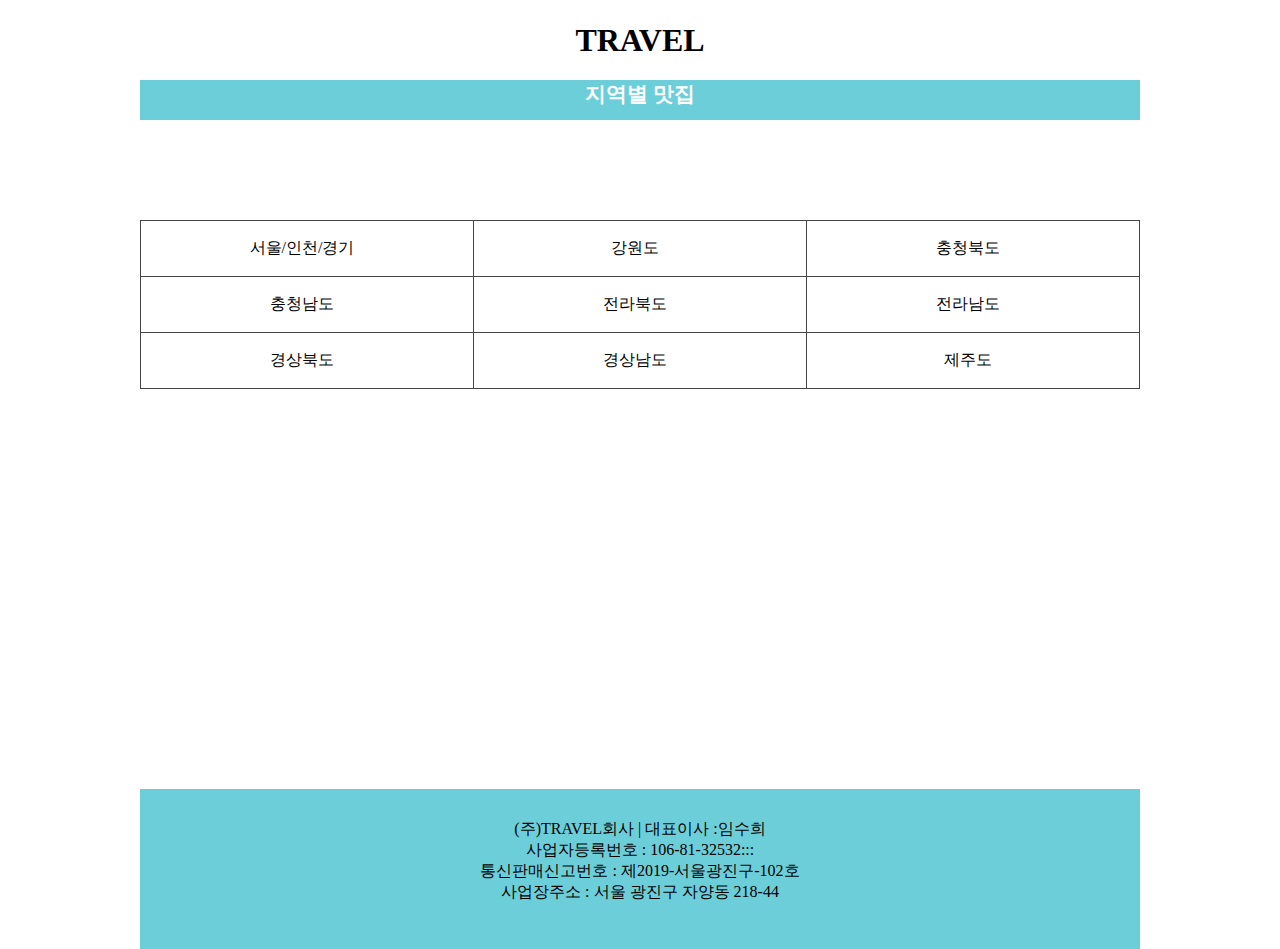
<file: food.html>
<!DOCTYPE html>
<html lang="ko">
<head>
	<style>
	
body {
	margin: 0px; 
	padding: 0px; 
}
.wrap {

	width: 1000px; 
	background: white;
	margin: 0px auto 0px auto;
	}/*본문 안에 사용된 영역을 묶어서 배경색, 여백 등을 지정 */

a {
  text-decoration: none;
   color: black
  }/*홈페이지 제목의 하이퍼링크의 밑줄을 없애고 검은색을 표현 */

header {
	background: white;
	width: 1000px;
	  height: 80px;
	   text-align: center;
	    padding: 0.1px 0px 0px 0px;
	}/*헤더 부분의 배경색, 크기, 글자 정렬 등을 지정*/



nav {
	width: 1000px;
	 height: 40px;/*높이*/
	 background: #6CCED9;
	 color: #fff;
	text-align: center;
	font-size: 21px; 
	 padding: 0.1px 0px 0px 0px;
	


	}/*내비게이션 영역의 크기, 배경색, 글자 정렬 등을 지정*/



article {
		width: 1000px;
	 background: white;
	  float: left;
	
	}/*아티클 영역의 크기, 배경색, 글자 정렬 등을 지정*/





footer {
	float: bottom; 
		width: 1000px;
	 height: 130px;
	 padding: 30px 0px 0px 0px;
	 background: #6CCED9;/*각주 배경색*/
	 color: black;
	 clear: both; 
	 text-align: center;
	/*각주 영역의 크기, 배경색 글자 정렬 등을 지정*/
}

  table {
    width: 1000px;
    border: 1px solid #444444;
    border-collapse: collapse;

  }
  th, td {
    border: 1px solid #444444;
    text-align: center;
  }

p.sample{
	display:block;
	background-color:#fff;
	transition-property:background-color;
	transition-duration:2s;
	transition-timing-function:ease-out;
	transition-delay:50ms;
	width: 300px;
	margin-left: 10px;
	}

	p.sample:hover{
	background-color:#A0D3D9;
	transition: background-color 2s ease-out 3ms;
	
	}

	</style>
 <meta charset="UTF-8">
 <title>TRAVEL 여행을 떠나다</title>

</head>
<body>
 <div class="wrap">
  <header>
   <h1><a href="index.html">TRAVEL</a></h1>
  </header>

	<nav>
  <b>지역별 맛집</b>
  	</nav>

  <article>
   <iframe name="main_area" src="" seamless="false" align="center" width="700px" height="100px" frameborder="0px" scrolling="no"></iframe>
  </article>
 
     <table >
      <tbody>
        <tr>
          <td><p class="sample">서울/인천/경기</p></td><td><p class="sample"><a href="hellow2.html">강원도</a></p></td><td><p class="sample">충청북도</p></td>
        </tr>
        <tr>
          <td><p class="sample">충청남도</p></td><td><p class="sample">전라북도</p></td><td><p class="sample">전라남도</p></td>
        </tr>
        <tr>
          <td><p class="sample">경상북도</p></td><td><p class="sample">경상남도</p></td><td><p class="sample">제주도</p></td>
        </tr>
     
      </tbody>
    </table>

   <article>
   <iframe name="main_area" src="" seamless="false" align="center" width="700px" height="400px" frameborder="0px" scrolling="no"></iframe>
  </article>

  <footer>
  (주)TRAVEL회사 | 대표이사 :임수희<br>
  사업자등록번호 : 106-81-32532:::<br>
  통신판매신고번호 : 제2019-서울광진구-102호<br>
  사업장주소 : 서울 광진구 자양동 218-44 
  </footer>
 </div>
</body>
</html>
</file>
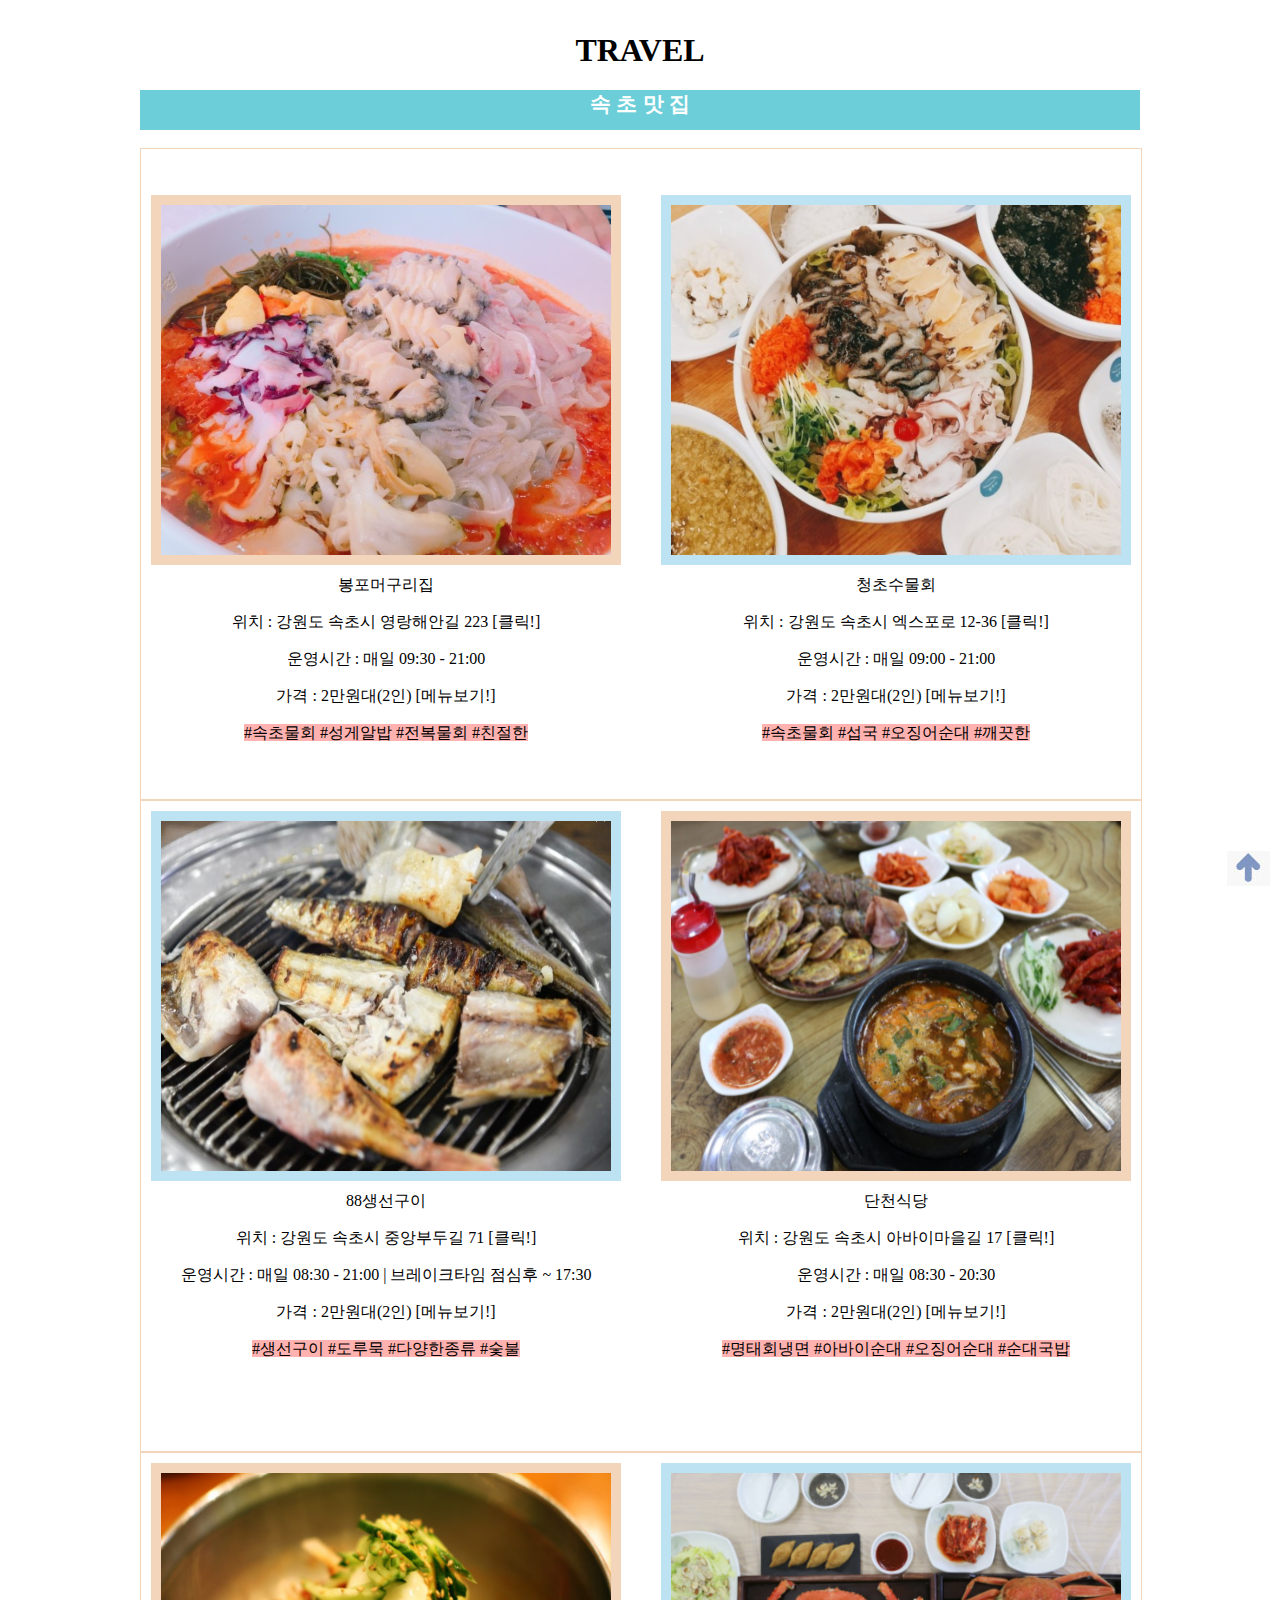
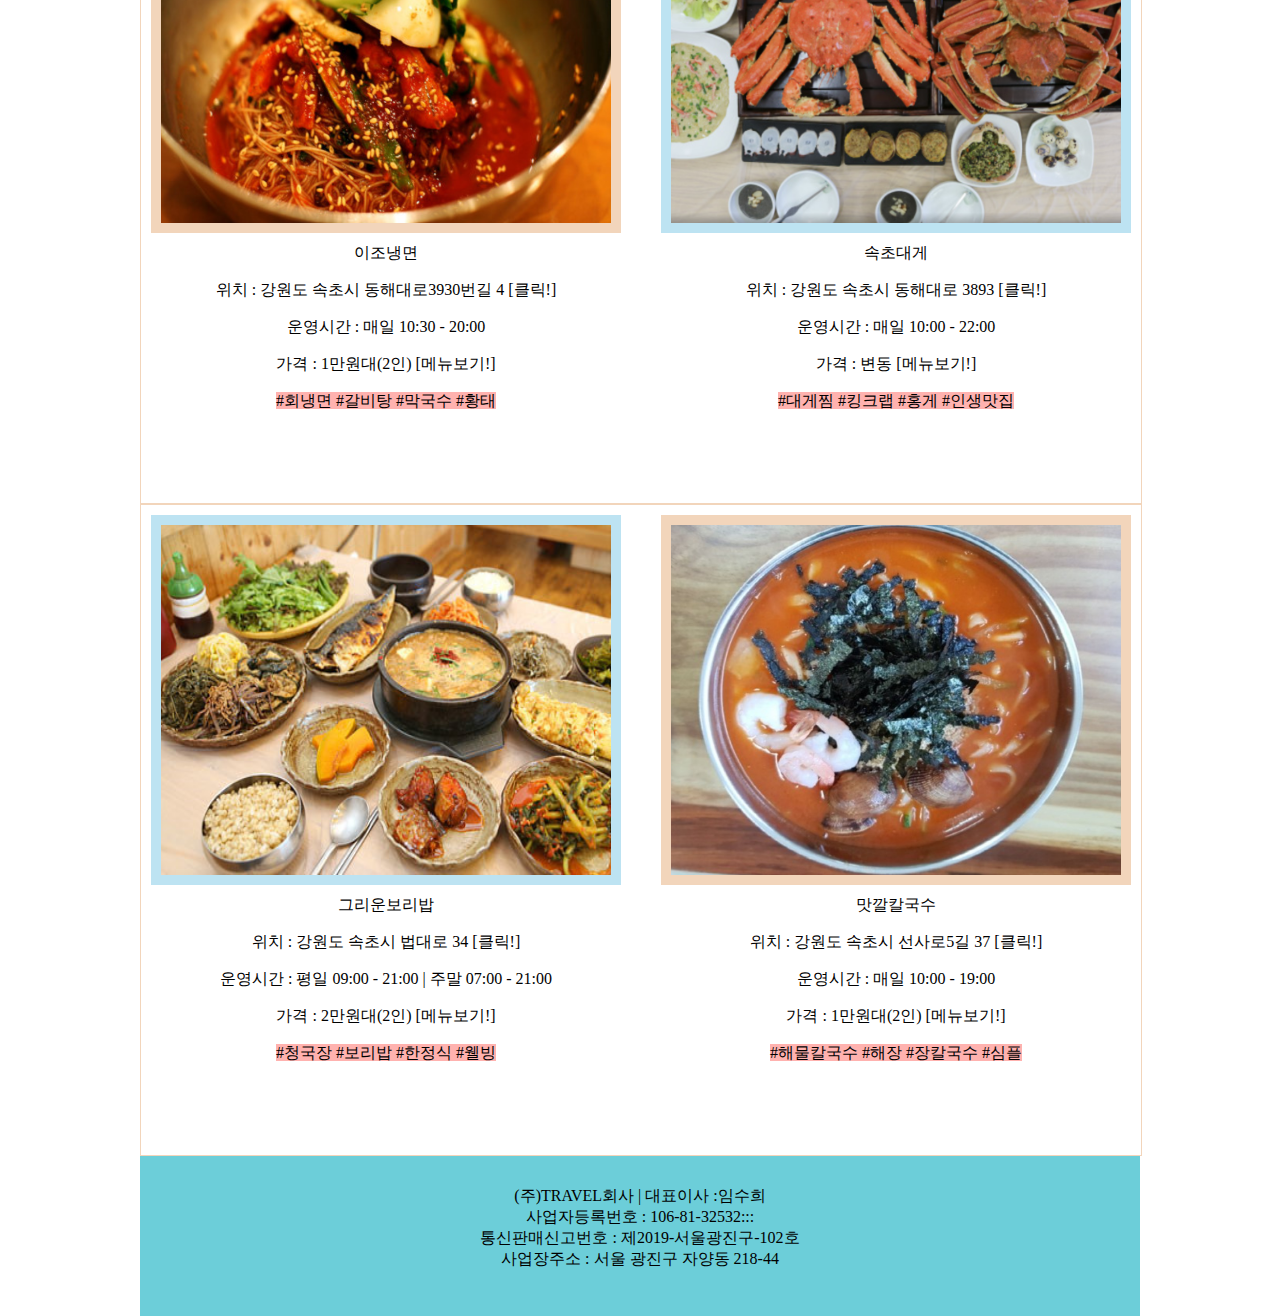
<file: food2.html>
<!DOCTYPE html>
<html lang="ko">
<head>
	<style>
	
body {
	margin: 0px; 
	padding: 0px; 
	
}
.wrap {

	width: 1000px; 
	background: white;
	margin: 0px auto 0px auto;
	}/*본문 안에 사용된 영역을 묶어서 배경색, 여백 등을 지정 */

a {
  text-decoration: none;
   color: black;
  }/*홈페이지 제목의 하이퍼링크의 밑줄을 없애고 검은색을 표현 */
  
header {
	background: white;
	 width: 1000px;
	  height: 80px;
	   text-align: center;
	    padding: 0.1px 0px 0px 0px;
	}/*헤더 부분의 배경색, 크기, 글자 정렬 등을 지정*/



nav {
	width: 1000px;
	 height: 40px;/*높이*/
	 background: #6CCED9;
	text-align: center;
 	color: #fff;
	font-size: 21px; 
	 padding: 0.1px 0px 0px 0px;


	}/*내비게이션 영역의 크기, 배경색, 글자 정렬 등을 지정*/



article {
	width: 1000px;
  border: solid 1px #F2D5BB;
	 background: white;
   height: 650px;
	 
	}/*아티클 영역의 크기, 배경색, 글자 정렬 등을 지정*/



footer {
	float: bottom; 
	width: 1000px;
	 height: 130px;
	 padding: 30px 0px 0px 0px;
	 background: #6CCED9;/*각주 배경색*/
	 color: black;
	 clear: both; 
	 text-align: center;
	/*각주 영역의 크기, 배경색 글자 정렬 등을 지정*/
}

a:hover {
   color: #037F8C;
 
}

 div {
        width: 450px; height: 350px;
        padding: 10px;margin: 10px;
    }
    #float1 {float:left; background-color: #F2D5BB; text-align: center;}
    #float2 {float:right;background-color: #BDE3F2;text-align: center;}
   #float3 {float:left; background-color: #BDE3F2; text-align: center;}
   #float4 {float:right;background-color: #F2D5BB;text-align: center;}



	</style>


 <meta charset="UTF-8">
 <title>TRAVEL 여행을 떠나다</title>

</head>
<body>
 <div class="wrap">
  <header>
   <h1><a href="index.html">TRAVEL</a></h1>
  </header>

	<nav>
  <b>속 초 맛 집</b>
  	</nav>
    <br>
    <article>
	<br><br>
  <div id="float1">
  <img src="ex15.PNG" width="450" height="350"><p>
  
    <p>
    봉포머구리집<p>
    위치 : 강원도 속초시 영랑해안길 223<a href="https://m.store.naver.com/restaurants/detailMap?id=20420854" title="위치 확인은 여기를 클릭해주세요"> [클릭!]</a><p>
  운영시간 : 매일 09:30 - 21:00<p>
  가격 : 2만원대(2인)<a href="https://m.store.naver.com/restaurants/20420854?entry=pll" title="메뉴 확인은 여기를 클릭해주세요"> [메뉴보기!]<p></a>
  	<span style="background-color:#FFB2AF">
  	#속초물회   #성게알밥   #전복물회   #친절한<p></span>

</div>

<div id="float2">
  <img src="ex16.PNG" width="450" height="350"><p>
  	청초수물회<p>
    위치 : 강원도 속초시 엑스포로 12-36<a href="https://m.store.naver.com/restaurants/detailMap?id=12028621" title="위치 확인은 여기를 클릭해주세요"> [클릭!]</a><p>
  운영시간 : 매일 09:00 - 21:00<p>
  가격 : 2만원대(2인)<a href="https://m.store.naver.com/restaurants/12028621?entry=pll" title="메뉴 확인은 여기를 클릭해주세요"> [메뉴보기!]<p></a>
    <span style="background-color:#FFB2AF">
    #속초물회   #섭국   #오징어순대  #깨끗한<p></span>
		</div>
</article>

<article>
<div id="float3" >
  <img src="ex17.PNG" width="450" height="350"><p>
    88생선구이<p>
    위치 : 강원도 속초시 중앙부두길 71<a href="https://m.store.naver.com/restaurants/detailMap?id=11815720" title="위치 확인은 여기를 클릭해주세요"> [클릭!]</a><p>
  운영시간 : 매일 08:30 - 21:00 | 브레이크타임 점심후 ~ 17:30<p>
  가격 : 2만원대(2인)<a href="https://m.store.naver.com/restaurants/11815720?entry=pll" title="메뉴 확인은 여기를 클릭해주세요"> [메뉴보기!]<p></a>
    <span style="background-color:#FFB2AF">
    #생선구이   #도루묵   #다양한종류  #숯불<p></span>
    </div>

<div id="float4">
  <img src="ex18.PNG" width="450" height="350"><p>
    단천식당<p>
    위치 : 강원도 속초시 아바이마을길 17<a href="https://m.store.naver.com/restaurants/detailMap?id=11711552" title="위치 확인은 여기를 클릭해주세요"> [클릭!]</a><p>
  운영시간 : 매일 08:30 - 20:30<p>
  가격 : 2만원대(2인)<a href="https://m.store.naver.com/restaurants/11711552?entry=pll" title="메뉴 확인은 여기를 클릭해주세요"> [메뉴보기!]<p></a>
    <span style="background-color:#FFB2AF">
    #명태회냉면   #아바이순대   #오징어순대  #순대국밥<p></span>
    </div>
   </article>
    <article>
  <div id="float1">
  <img src="ex19.PNG" width="450" height="350"><p>
  
    <p>
    이조냉면<p>
    위치 : 강원도 속초시 동해대로3930번길 4<a href="https://m.store.naver.com/restaurants/detailMap?id=12012104" title="위치 확인은 여기를 클릭해주세요"> [클릭!]</a><p>
  운영시간 : 매일 10:30 - 20:00<p>
  가격 : 1만원대(2인)<a href="https://m.store.naver.com/restaurants/12012104?entry=pll" title="메뉴 확인은 여기를 클릭해주세요"> [메뉴보기!]<p></a>
    <span style="background-color:#FFB2AF">
    #회냉면   #갈비탕   #막국수   #황태<p></span>

  </div>

  <div id="float2">
  <img src="ex20.PNG" width="450" height="350"><p>
   속초대게<p>
    위치 : 강원도 속초시 동해대로 3893<a href="https://m.store.naver.com/restaurants/detailMap?id=34019178" title="위치 확인은 여기를 클릭해주세요"> [클릭!]</a><p>
  운영시간 : 매일 10:00 - 22:00<p>
  가격 : 변동<a href="https://m.store.naver.com/restaurants/34019178?entry=pll" title="메뉴 확인은 여기를 클릭해주세요"> [메뉴보기!]<p></a>
    <span style="background-color:#FFB2AF">
    #대게찜   #킹크랩   #홍게  #인생맛집<p></span>
    </div>
</article>

<article>
<div id="float3" >
  <img src="ex21.PNG" width="450" height="350"><p>
    그리운보리밥<p>
    위치 : 강원도 속초시 법대로 34<a href="https://m.store.naver.com/restaurants/detailMap?id=11701026" title="위치 확인은 여기를 클릭해주세요"> [클릭!]</a><p>
  운영시간 : 평일 09:00 - 21:00 | 주말 07:00 - 21:00<p>
  가격 : 2만원대(2인)<a href="https://m.store.naver.com/restaurants/11701026" title="메뉴 확인은 여기를 클릭해주세요"> [메뉴보기!]<p></a>
    <span style="background-color:#FFB2AF">
    #청국장   #보리밥   #한정식  #웰빙<p></span>
    </div>

<div id="float4">
  <img src="ex22.PNG" width="450" height="350"><p>
   맛깔칼국수<p>
    위치 : 강원도 속초시 선사로5길 37<a href="https://m.store.naver.com/restaurants/detailMap?id=1583059544" title="위치 확인은 여기를 클릭해주세요"> [클릭!]</a><p>
  운영시간 : 매일 10:00 - 19:00<p>
  가격 : 1만원대(2인)<a href="https://m.store.naver.com/restaurants/1583059544?entry=plt" title="메뉴 확인은 여기를 클릭해주세요"> [메뉴보기!]<p></a>
    <span style="background-color:#FFB2AF">
    #해물칼국수   #해장   #장칼국수  #심플<p></span>
    </div>
   </article>



<a style="display:scroll;position:fixed;bottom:10px;right:10px;" href="#" title="맨위로"><img src="up.PNG"></a>


  <footer>
  (주)TRAVEL회사 | 대표이사 :임수희<br>
  사업자등록번호 : 106-81-32532:::<br>
  통신판매신고번호 : 제2019-서울광진구-102호<br>
  사업장주소 : 서울 광진구 자양동 218-44 
  </footer>
 </div>
</body>
</html>
</file>
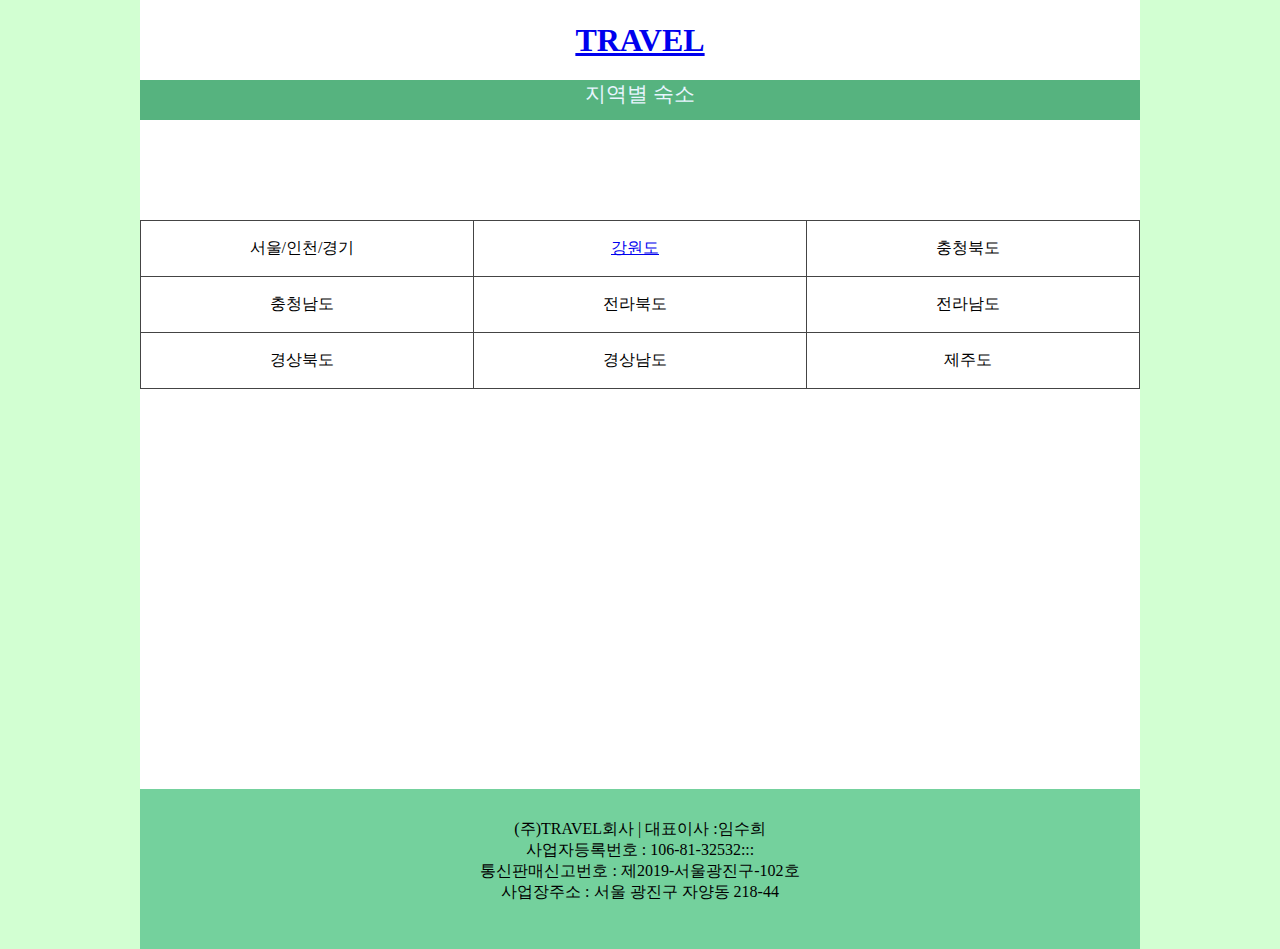
<file: hellow.html>
<!DOCTYPE html>
<html lang="ko">
<head>
	<style>
	
body {
	margin: 0px; 
	padding: 0px; 
	background: #D2FFD2;
}
.wrap {

	width: 1000px; 
	background: white;
	margin: 0px auto 0px auto;
	}/*본문 안에 사용된 영역을 묶어서 배경색, 여백 등을 지정 */


header {
	background: white;
	width: 1000px;
	  height: 80px;
	   text-align: center;
	    padding: 0.1px 0px 0px 0px;
	}/*헤더 부분의 배경색, 크기, 글자 정렬 등을 지정*/



nav {
	width: 1000px;
	 height: 40px;/*높이*/
	 background: #56B37F;
	text-align: center;
 	color: #E8F5FF;
	font-size: 21px; 
	 padding: 0.1px 0px 0px 0px;
	


	}/*내비게이션 영역의 크기, 배경색, 글자 정렬 등을 지정*/



article {
		width: 1000px;
	 background: white;
	  float: left;
	
	}/*아티클 영역의 크기, 배경색, 글자 정렬 등을 지정*/



aside {
	width: 1000px;

	 background: #56B37F;/*어사이드 배경색*/
	  float: right;
	}/*어사이드 영역의 크기, 배경색, 글자 정렬 등을 지정 링크*/


footer {
	float: bottom; 
		width: 1000px;
	 height: 130px;
	 padding: 30px 0px 0px 0px;
	 background: #74D19D;/*각주 배경색*/
	 color: black;
	 clear: both; 
	 text-align: center;
	/*각주 영역의 크기, 배경색 글자 정렬 등을 지정*/
}

  table {
    width: 1000px;
    border: 1px solid #444444;
    border-collapse: collapse;

  }
  th, td {
    border: 1px solid #444444;
    text-align: center;
  }

p.sample{
	display:block;
	background-color:#fff;
	transition-property:background-color;
	transition-duration:2s;
	transition-timing-function:ease-out;
	transition-delay:50ms;
	width: 300px;
	margin-left: 10px;
	}

	p.sample:hover{
	background-color:yellow;
	transition: background-color 2s ease-out 3ms;
	
	}

	</style>
 <meta charset="UTF-8">
 <title>TRAVEL 여행을 떠나다</title>

</head>
<body>
 <div class="wrap">
  <header>
   <h1><a href="index.html">TRAVEL</a></h1>
  </header>

	<nav>
  지역별 숙소
  	</nav>

  <article>
   <iframe name="main_area" src="" seamless="false" align="center" width="700px" height="100px" frameborder="0px" scrolling="no"></iframe>
  </article>
 
     <table >
      <tbody>
        <tr>
          <td><p class="sample">서울/인천/경기</p></td><td><p class="sample"><a href="hellow1.HTML">강원도</a></p></td><td><p class="sample">충청북도</p></td>
        </tr>
        <tr>
          <td><p class="sample">충청남도</p></td><td><p class="sample">전라북도</p></td><td><p class="sample">전라남도</p></td>
        </tr>
        <tr>
          <td><p class="sample">경상북도</p></td><td><p class="sample">경상남도</p></td><td><p class="sample">제주도</p></td>
        </tr>
     
      </tbody>
    </table>

   <article>
   <iframe name="main_area" src="" seamless="false" align="center" width="700px" height="400px" frameborder="0px" scrolling="no"></iframe>
  </article>

  <footer>
  (주)TRAVEL회사 | 대표이사 :임수희<br>
  사업자등록번호 : 106-81-32532:::<br>
  통신판매신고번호 : 제2019-서울광진구-102호<br>
  사업장주소 : 서울 광진구 자양동 218-44 
  </footer>
 </div>
</body>
</html>
</file>
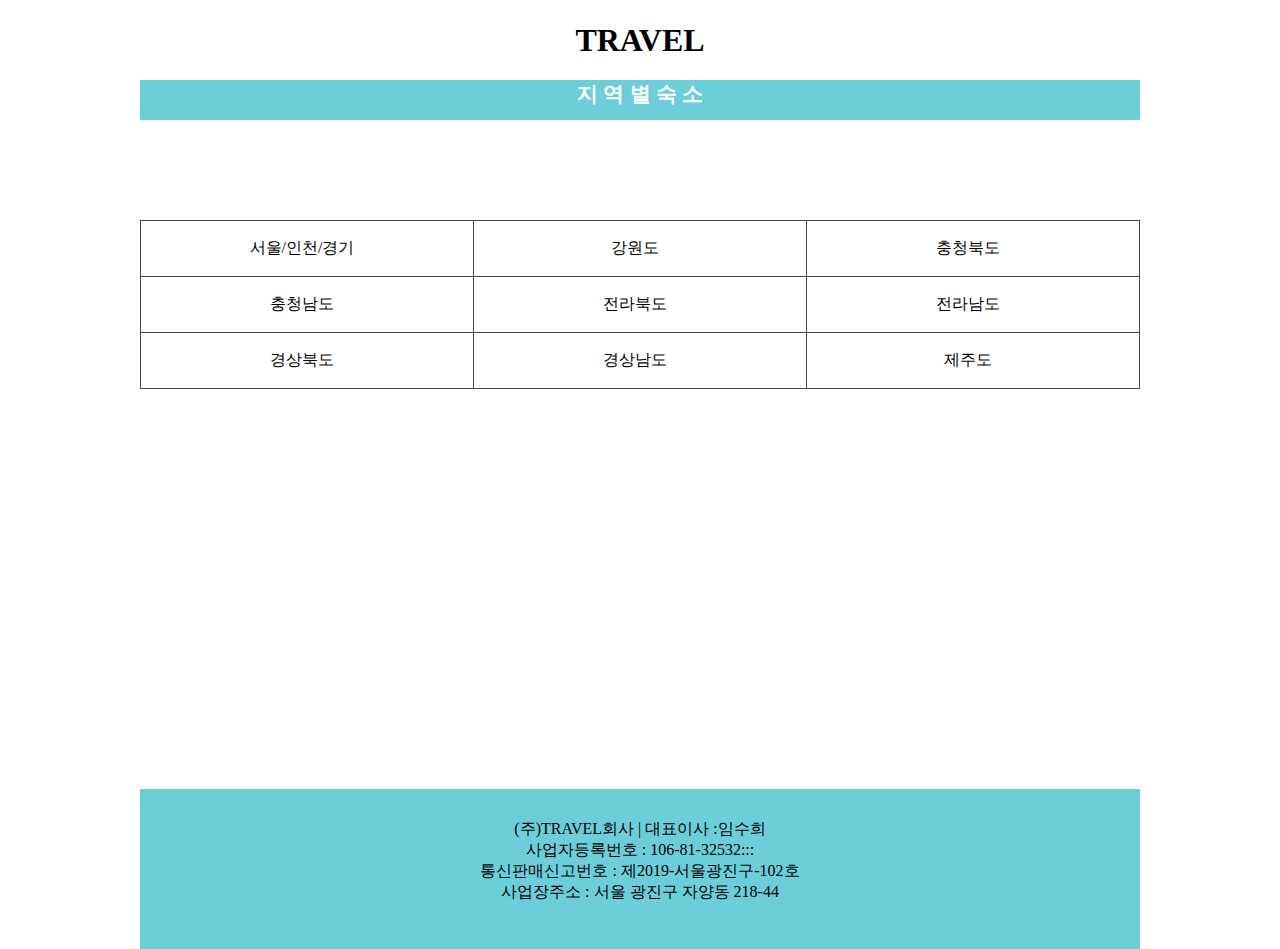
<file: house.html>
<!DOCTYPE html>
<html lang="ko">
<head>
	<style>
	
body {
	margin: 0px; 
	padding: 0px; 
}
.wrap {

	width: 1000px; 
	background: white;
	margin: 0px auto 0px auto;
	}/*본문 안에 사용된 영역을 묶어서 배경색, 여백 등을 지정 */

a {
  text-decoration: none;
   color: black
  }/*홈페이지 제목의 하이퍼링크의 밑줄을 없애고 검은색을 표현 */
  
header {
	background: white;
	width: 1000px;
	  height: 80px;
	   text-align: center;
	    padding: 0.1px 0px 0px 0px;
	}/*헤더 부분의 배경색, 크기, 글자 정렬 등을 지정*/



nav {
	width: 1000px;
	 height: 40px;/*높이*/
	 background: #6CCED9;
	 color: #fff;
	text-align: center;
	font-size: 21px; 
	 padding: 0.1px 0px 0px 0px;
	


	}/*내비게이션 영역의 크기, 배경색, 글자 정렬 등을 지정*/



article {
		width: 1000px;
	 background: white;
	  float: left;
	
	}/*아티클 영역의 크기, 배경색, 글자 정렬 등을 지정*/


footer {
	float: bottom; 
		width: 1000px;
	 height: 130px;
	 padding: 30px 0px 0px 0px;
	 background: #6CCED9;/*각주 배경색*/
	 color: black;
	 clear: both; 
	 text-align: center;
	/*각주 영역의 크기, 배경색 글자 정렬 등을 지정*/
}

  table {
    width: 1000px;
    border: 1px solid #444444;
    border-collapse: collapse;

  }
  th, td {
    border: 1px solid #444444;
    text-align: center;
  }

p.sample{
	display:block;
	background-color:#fff;
	transition-property:background-color;
	transition-duration:2s;
	transition-timing-function:ease-out;
	transition-delay:50ms;
	width: 300px;
	margin-left: 10px;
	}

	p.sample:hover{
	background-color:#A0D3D9;
	transition: background-color 2s ease-out 3ms;
	
	}

	</style>
 <meta charset="UTF-8">
 <title>TRAVEL 여행을 떠나다</title>

</head>
<body>
 <div class="wrap">
  <header>
   <h1><a href="index.html">TRAVEL</a></h1>
  </header>

	<nav>
  <b>지 역 별 숙 소</b>  	
</nav>

  <article>
   <iframe name="main_area" src="" seamless="false" align="center" width="700px" height="100px" frameborder="0px" scrolling="no"></iframe>
  </article>
 
     <table >
      <tbody>
        <tr>
          <td><p class="sample">서울/인천/경기</p></td><td><p class="sample"><a href="hellow3.html">강원도</a></p></td><td><p class="sample">충청북도</p></td>
        </tr>
        <tr>
          <td><p class="sample">충청남도</p></td><td><p class="sample">전라북도</p></td><td><p class="sample">전라남도</p></td>
        </tr>
        <tr>
          <td><p class="sample">경상북도</p></td><td><p class="sample">경상남도</p></td><td><p class="sample">제주도</p></td>
        </tr>
     
      </tbody>
    </table>

   <article>
   <iframe name="main_area" src="" seamless="false" align="center" width="700px" height="400px" frameborder="0px" scrolling="no"></iframe>
  </article>

  <footer>
  (주)TRAVEL회사 | 대표이사 :임수희<br>
  사업자등록번호 : 106-81-32532:::<br>
  통신판매신고번호 : 제2019-서울광진구-102호<br>
  사업장주소 : 서울 광진구 자양동 218-44 
  </footer>
 </div>
</body>
</html>
</file>
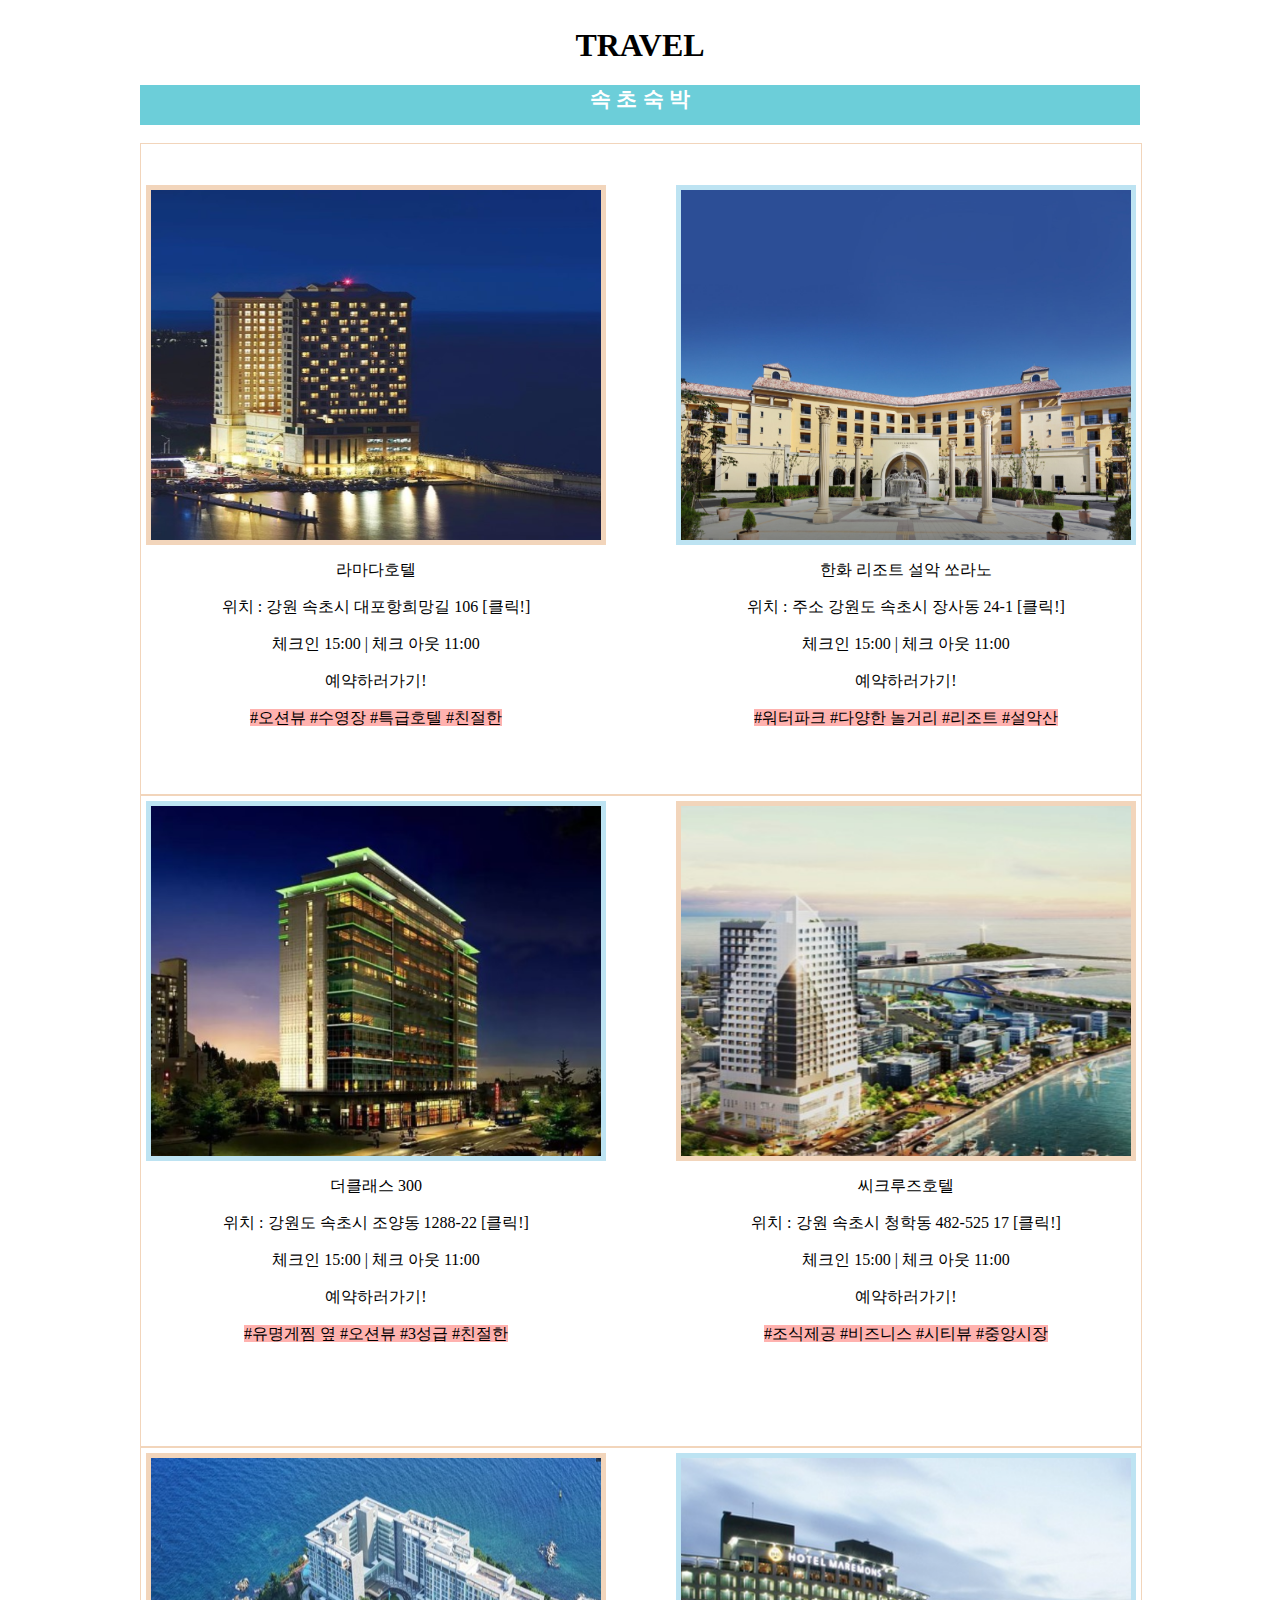
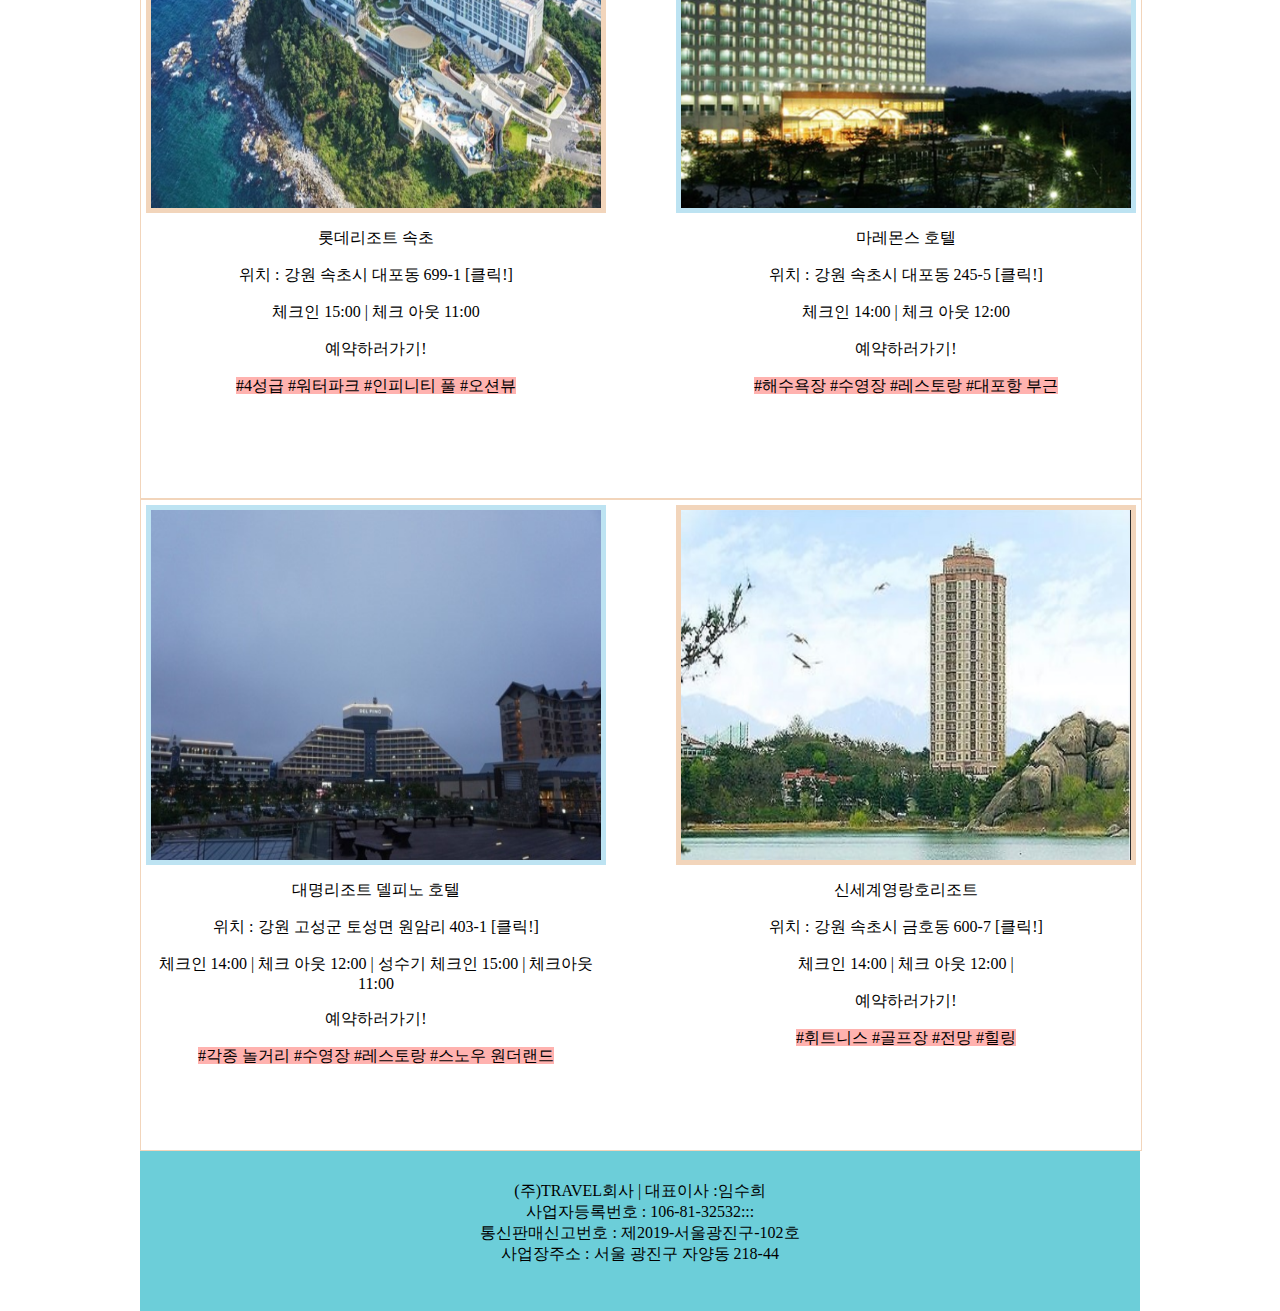
<file: house2.html>
<!DOCTYPE html>
<html lang="ko">
<head>
	<style>
	
body {
	margin: 0px; 
	padding: 0px; 
	
}
.wrap {

	width: 1000px; 
	background: white;
	margin: 0px auto 0px auto;
	}/*본문 안에 사용된 영역을 묶어서 배경색, 여백 등을 지정 */

a {
  text-decoration: none;
   color: black
  }/*홈페이지 제목의 하이퍼링크의 밑줄을 없애고 검은색을 표현 */
  
header {
	background: white;
	 width: 1000px;
	  height: 80px;
	   text-align: center;
	    padding: 0.1px 0px 0px 0px;
	}/*헤더 부분의 배경색, 크기, 글자 정렬 등을 지정*/



nav {
	width: 1000px;
	 height: 40px;/*높이*/
	 background: #6CCED9;
	text-align: center;
 	color: #fff;
	font-size: 21px; 
	 padding: 0.1px 0px 0px 0px;


	}/*내비게이션 영역의 크기, 배경색, 글자 정렬 등을 지정*/



article {
	width: 1000px;
  border: solid 1px #F2D5BB;
	 background: white;
   height: 650px;
	 
	}/*아티클 영역의 크기, 배경색, 글자 정렬 등을 지정*/


footer {
	float: bottom; 
	width: 1000px;
	 height: 130px;
	 padding: 30px 0px 0px 0px;
	 background: #6CCED9;/*각주 배경색*/
	 color: black;
	 clear: both; 
	 text-align: center;
	/*각주 영역의 크기, 배경색 글자 정렬 등을 지정*/
}

a:hover {
   color: #037F8C;
 
}

 div {
        width: 450px; height: 350px;
        padding: 5px;
        margin: 5px;
    }
    #float1 {float:left; background-color:  #F2D5BB; text-align: center;}
    #float2 {float:right;background-color: #BDE3F2;text-align: center;}
   #float3 {float:left; background-color: #BDE3F2; text-align: center;}
   #float4 {float:right;background-color:  #F2D5BB;text-align: center;}



	</style>


 <meta charset="UTF-8">
 <title>TRAVEL 여행을 떠나다</title>

</head>
<body>
 <div class="wrap">
  <header>
   <h1><a href="index.html">TRAVEL</a></h1>
  </header>

	<nav>
  <b>속 초 숙 박</b>
  	</nav>
    <br>
    <article>
	<br><br>
  <div id="float1">
  <img src="ex23.PNG" width="450" height="350"><p>
    라마다호텔<p>
    위치 : 강원 속초시 대포항희망길 106<a href="https://m.store.naver.com/restaurants/detailMap?id=20420854" title="위치 확인은 여기를 클릭해주세요"> [클릭!]</a><p>
  체크인 15:00 | 체크 아웃 11:00 <p>
  <a href="https://www.ramadasc.co.kr/" >예약하러가기!  <p></a>
  	<span style="background-color:#FFB2AF">
  	#오션뷰   #수영장   #특급호텔   #친절한<p></span>

</div>

<div id="float2">
  <img src="ex25.PNG" width="450" height="350"><p>
  	한화 리조트 설악 쏘라노<p>
    위치 : 주소 강원도 속초시 장사동 24-1<a href="https://map.naver.com/?pinType=site&pinId=11627373" title="위치 확인은 여기를 클릭해주세요"> [클릭!]</a><p>
  체크인 15:00 | 체크 아웃 11:00 <p>
  <a href="https://www.hanwharesort.co.kr/irsweb/resort3/resort/rs_room.do?bp_cd=0102">예약하러가기!<p></a>
    <span style="background-color:#FFB2AF">
    #워터파크   #다양한 놀거리   #리조트  #설악산<p></span>
		</div>
</article>

<article>
<div id="float3" >
   <img src="ex26.PNG" width="450" height="350"><p>
    더클래스 300<p>
    위치 : 강원도 속초시 조양동 1288-22<a href="https://map.naver.com/?sm=clk&query=%EA%B0%95%EC%9B%90%EB%8F%84+%EC%86%8D%EC%B4%88%EC%8B%9C+%EC%A1%B0%EC%96%91%EB%8F%99+1288-22" title="위치 확인은 여기를 클릭해주세요"> [클릭!]</a><p>
  체크인 15:00 | 체크 아웃 11:00 <p>
  <a href="http://www.theclass300.com/">예약하러가기!<p></a>
    <span style="background-color:#FFB2AF">
    #유명게찜 옆   #오션뷰  #3성급  #친절한<p></span>
    </div>

<div id="float4">
  <img src="ex27.PNG" width="450" height="350"><p>
    씨크루즈호텔<p>
    위치 : 강원 속초시 청학동 482-525 17<a href="hhttps://m.store.naver.com/places/listMap?query=%EC%86%8D%EC%B4%88+%EC%94%A8%ED%81%AC%EB%A3%A8%EC%A6%88%ED%98%B8%ED%85%94&sid=1586994430%2C1933226942&qr=0" title="위치 확인은 여기를 클릭해주세요"> [클릭!]</a><p>
  체크인 15:00 | 체크 아웃 11:00 <p><p>
  <a href="https:http://www.seacruisehotel.com/"> 예약하러가기!<p></a>
    <span style="background-color:#FFB2AF">
    #조식제공   #비즈니스   #시티뷰  #중앙시장<p></span>
    </div>
   </article>
    <article>
  <div id="float1">
  <img src="ex28.PNG" width="450" height="350"><p>
     
    롯데리조트 속초<p>
    위치 : 강원 속초시 대포동 699-1<a href="https://map.naver.com/?mapmode=0&lng=3c0ef207be6a08e105f52a0840f4f3ae&pinId=512038700&pinType=site&lat=cca3a97eabc90020862699b591b3bce449bf51c2bceffade43d1b5bb6034d0c7&dlevel=9&enc=b64" title="위치 확인은 여기를 클릭해주세요"> [클릭!]</a><p>
  체크인 15:00 | 체크 아웃 11:00 <p>
  <a href="http://www.lotteresortsokcho.com/" >예약하러가기!  <p></a>
    <span style="background-color:#FFB2AF">
    #4성급   #워터파크   #인피니티 풀   #오션뷰<p></span>

  </div>

  <div id="float2">
  <img src="ex29.PNG" width="450" height="350"><p>
   마레몬스 호텔<p>
    위치 : 강원 속초시 대포동 245-5<a href="https://map.naver.com/?mapmode=0&lng=9bf2fe56fe5c8315feafbea5d1defa32&pinId=11857420&pinType=site&lat=a558fa91b95ad9f15b7f1e3590fe025049bf51c2bceffade43d1b5bb6034d0c7&dlevel=11&enc=b64" title="위치 확인은 여기를 클릭해주세요"> [클릭!]</a><p>
  체크인 14:00 | 체크 아웃 12:00 <p>
  <a href="http://www.hotelmaremons.com/">예약하러가기!  <p></a>
    <span style="background-color:#FFB2AF">
    #해수욕장  #수영장   #레스토랑  #대포항 부근<p></span>
    </div>
</article>

<article>
<div id="float3" >
   <img src="ex30.PNG" width="450" height="350"><p>
   대명리조트 델피노 호텔<p>
    위치 : 강원 고성군 토성면 원암리 403-1<a href="https://map.naver.com/?mapmode=0&lng=06186800c51ca6d2858cb17e118eab73&pinId=32637458&pinType=site&lat=d7afbd3b733f3d976b695105a9dcdf32&dlevel=11&enc=b64" title="위치 확인은 여기를 클릭해주세요"> [클릭!]</a><p>
  체크인 14:00 | 체크 아웃 12:00 | 성수기 체크인 15:00 | 체크아웃 11:00<p>
  <a href="https://map.naver.com/local/siteview.nhn?code=32637458">예약하러가기!  <p></a>
    <span style="background-color:#FFB2AF">
    #각종 놀거리  #수영장   #레스토랑  #스노우 원더랜드<p></span>
    </div>

<div id="float4">
  <img src="ex31.PNG" width="450" height="350"><p>
   신세계영랑호리조트<p>
    위치 : 강원 속초시 금호동 600-7<a href="https://map.naver.com/?mapmode=0&lng=f5fbfba00a6e8aa28fdecfbf7020ae61&pinId=11558260&lat=fd8de5bbdac0b8bec6d09ab2e04ecb7d49bf51c2bceffade43d1b5bb6034d0c7&dlevel=11&enc=b64&pinType=site"> [클릭!]</a><p>
  체크인 14:00 | 체크 아웃 12:00 | <p>
  <a href="http://www.yrhresort.co.kr/">예약하러가기!  <p></a>
    <span style="background-color:#FFB2AF">
    #휘트니스  #골프장   #전망  #힐링<p></span>
    </div>
   </article>






  <footer>
  (주)TRAVEL회사 | 대표이사 :임수희<br>
  사업자등록번호 : 106-81-32532:::<br>
  통신판매신고번호 : 제2019-서울광진구-102호<br>
  사업장주소 : 서울 광진구 자양동 218-44 
  </footer>
 </div>
</body>
</html>
</file>
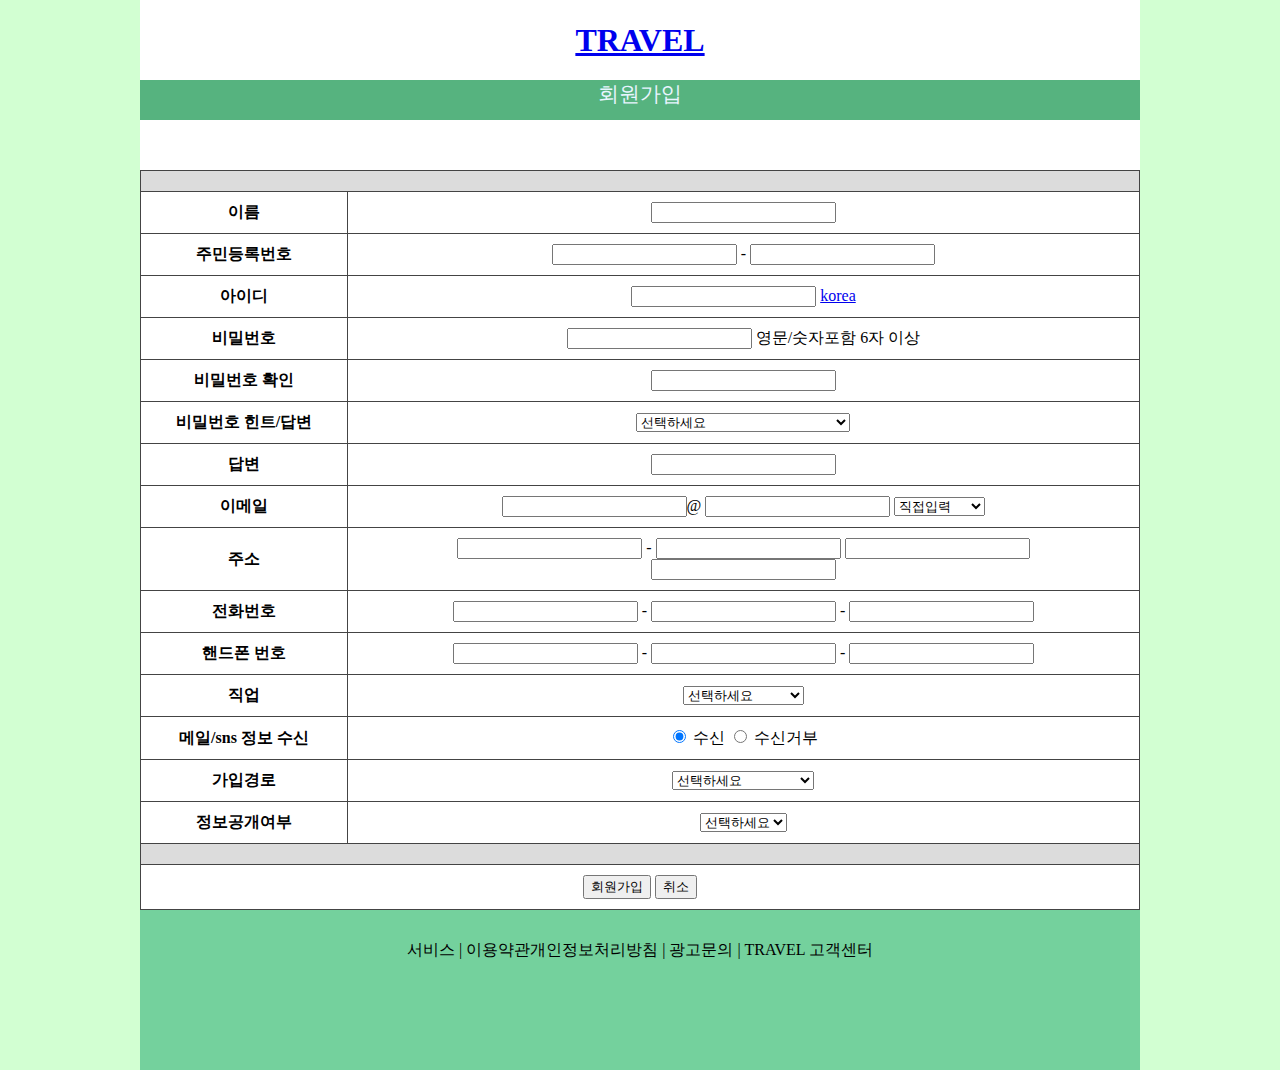
<file: join.html>
<!DOCTYPE html>
<html>
<head>
<meta charset="utf-8" />
 <title>TRAVEL 여행을 떠나다</title>
 <style>
    
body {
    margin: 0px; 
    padding: 0px; 
    background: #D2FFD2;
}
.wrap {

    width: 1000px; 
    background: white;
    margin: 0px auto 0px auto;
    }/*본문 안에 사용된 영역을 묶어서 배경색, 여백 등을 지정 */


header {
    background: white;
     width: 1000px;
      height: 80px;
       text-align: center;
        padding: 0.1px 0px 0px 0px;
    }/*헤더 부분의 배경색, 크기, 글자 정렬 등을 지정*/



nav {
    width: 1000px;
     height: 40px;/*높이*/
     background: #56B37F;
    text-align: center;
    color: #E8F5FF;
    font-size: 21px; 
     padding: 0.1px 0px 0px 0px;


    }/*내비게이션 영역의 크기, 배경색, 글자 정렬 등을 지정*/



article {
    width: 1000px;
     background: white;
      float: left;
    
    }/*아티클 영역의 크기, 배경색, 글자 정렬 등을 지정*/



aside {
    width: 1000px;

     background: #56B37F;/*어사이드 배경색*/
      float: right;
    }/*어사이드 영역의 크기, 배경색, 글자 정렬 등을 지정 링크*/


footer {
    float: bottom; 
    width: 1000px;
     height: 130px;
     padding: 30px 0px 0px 0px;
     background: #74D19D;/*각주 배경색*/
     color: black;
     clear: both; 
     text-align: center;
    /*각주 영역의 크기, 배경색 글자 정렬 등을 지정*/
}

  table {
    width: 1000px;

    border: 1px solid #444444;
    border-collapse: collapse;
  }
  th, td {
    border: 1px solid #444444;
    padding: 10px;
    text-align: center;
  }



    </style>
</head>
<body>
     <div class="wrap">
        <header>
   <h1><a href="index.html">TRAVEL</a></h1>
  </header>
  <nav>

  회원가입
    </nav>

    <article>
   <iframe name="main_area" src="" seamless="false" align="center" width="700px" height="50px" frameborder="0px" scrolling="no"></iframe>
  </article>

 
 <form name="write_form_member" method="post">
   <table width="940" style="padding:5px 0 5px 0; ">
      <tr height="2" bgcolor="#dcdcdc"><td colspan="2"></td></tr>
      <tr>
         <th> 이름</th>
         <td><input type="text" name="mbname"></td>
      </tr>
      <tr>
         <th>주민등록번호</th>
         <td><input type="text" name="jumin_1"> -
        <input type="password" name="jumin_2"></td>
       </tr>
       <tr>
         <th>아이디</th>
         <td>
         <input type="text" name="cursor:pointer">
         <a href='#' style='cursor:help'> korea</a>
         </td>
       </tr>
       <tr>
         <th>비밀번호</th>
         <td><input type="password" name="mbpw"> 영문/숫자포함 6자 이상</td>
       </tr>
       <tr>
         <th>비밀번호 확인</th>
         <td><input type="password" name="mbpw_re"></td>
       </tr>
       <tr>
          <th>비밀번호 힌트/답변</th>
          <td><select name='pwhint' size='1' class='select'>
          <option value=''>선택하세요</option>
          <option value='30'>졸업한 초등학교 이름은?</option>
          <option value='31'>제일 친한 친구의 핸드폰 번호는?</option>
          <option value='32'>아버지 성함은?</option>
          <option value='33'>어머니 성함은?</option>
          <option value='34'>어릴 적 내 별명은?</option>
          <option value='35'>가장 아끼는 물건은?</option>
          <option value='36'>좋아하는 동물은?</option>
          <option value='37'>좋아하는 색깔은?</option>
          <option value='38'>좋아하는 음식은?</option>
        </select>
        </tr>
        <tr>
        </td>
           <th>답변</th>
           <td><input type='text' name='pwhintans'></td>
        </tr>
        <tr>
          <th>이메일</th>
          <td>
            <input type='text' name="email">@
            <input type='text' name="email_dns">
              <select name="emailaddr">
                 <option value="">직접입력</option>
                 <option value="daum.net">daum.net</option>
                 <option value="empal.com">empal.com</option>
                 <option value="gmail.com">gmail.com</option>
                 <option value="hanmail.net">hanmail.net</option>
                 <option value="msn.com">msn.com</option>
                 <option value="naver.com">naver.com</option>
                 <option value="nate.com">nate.com</option>
              </select>
            </td>
         </tr>
         <tr>
           <th>주소</th>
           <td>
             <input type="text" name="zip_h_1"> - 
             <input type="text" name="zip_h_2">
             <input type="text" name="addr_h1"><br>
             <input type="text" name="addr_h2">
           </td>
         </tr>
         <tr>
         <th>전화번호</th>
           <td><input type="text"name="cel1"> -
               <input type="text" name="cel2_1" title="전화번호"> -
               <input type="text" name="cel2_2">
            </td>
        </tr>
        <tr>
          <th>핸드폰 번호</th>
           <td><input type="text"name="tel_h1"> -
               <input type="text" name="tel_h2_1"> -
               <input type="text" name="tel_h2_2">
           </td>
          </tr>
         <tr>
           <th>직업</th>
           <td>
           <select name='job' size='1'>
                 <option value=''>선택하세요</option>
                 <option value='39'>학생</option>
                 <option value='40'>컴퓨터/인터넷</option>
                 <option value='41'>언론</option>
                 <option value='42'>공무원</option>
                 <option value='43'>군인</option>
                 <option value='44'>서비스업</option>
                 <option value='45'>교육</option>
                 <option value='46'>금융/증권/보험업</option>
                 <option value='47'>유통업</option>
                 <option value='48'>예술</option>
                 <option value='49'>의료</option>
           </select>
          </td>
        </tr>
       <tr>
         <th>메일/sns 정보 수신</th>
           <td class="s">
               <input type="radio" name="chk_mail" checked> 수신
               <input type="radio" name="chk_mail" value="4"> 수신거부
            </td>
         </tr>
        
         <tr>
           <th>가입경로</th>
           <td>
             <select name='location' size='1'>
                 <option value=''>선택하세요</option>
                 <option value='23'>네이버검색</option>
                 <option value='24'>다음검색</option>
                 <option value='25'>기타검색엔진</option>
                 <option value='26'>카페or동호회를 통해</option>
                 <option value='27'>지인의소개</option>
                 <option value='28'>기타</option>
             </select>
           </td>
         </tr>
 
         <tr>
           <th>정보공개여부</th>
           <td>
           <select name='chk_open' size='0'>
                 <option value=''>선택하세요</option>
                 <option value='5'>모두공개</option>
                 <option value='6'>비공개</option>
                 <option value='7'>1단계공개</option>
                 <option value='8'>2단계공개</option>
             </select>
            </td>
           </tr>
 
           <tr height="2" bgcolor="#dcdcdc"><td colspan="2"></td></tr>
           <tr>
             <td colspan="2" align="center">
               <input type="submit" value="회원가입">
               <input type="reset" value="취소">
            </td>
           </tr>
           </table>
          </td>
          </tr>
          </form>

  <footer>
  서비스 | 이용약관개인정보처리방침 | 광고문의 | TRAVEL 고객센터
  </footer>
 </div>
</body>
</html>
</body>
</html>
</file>
